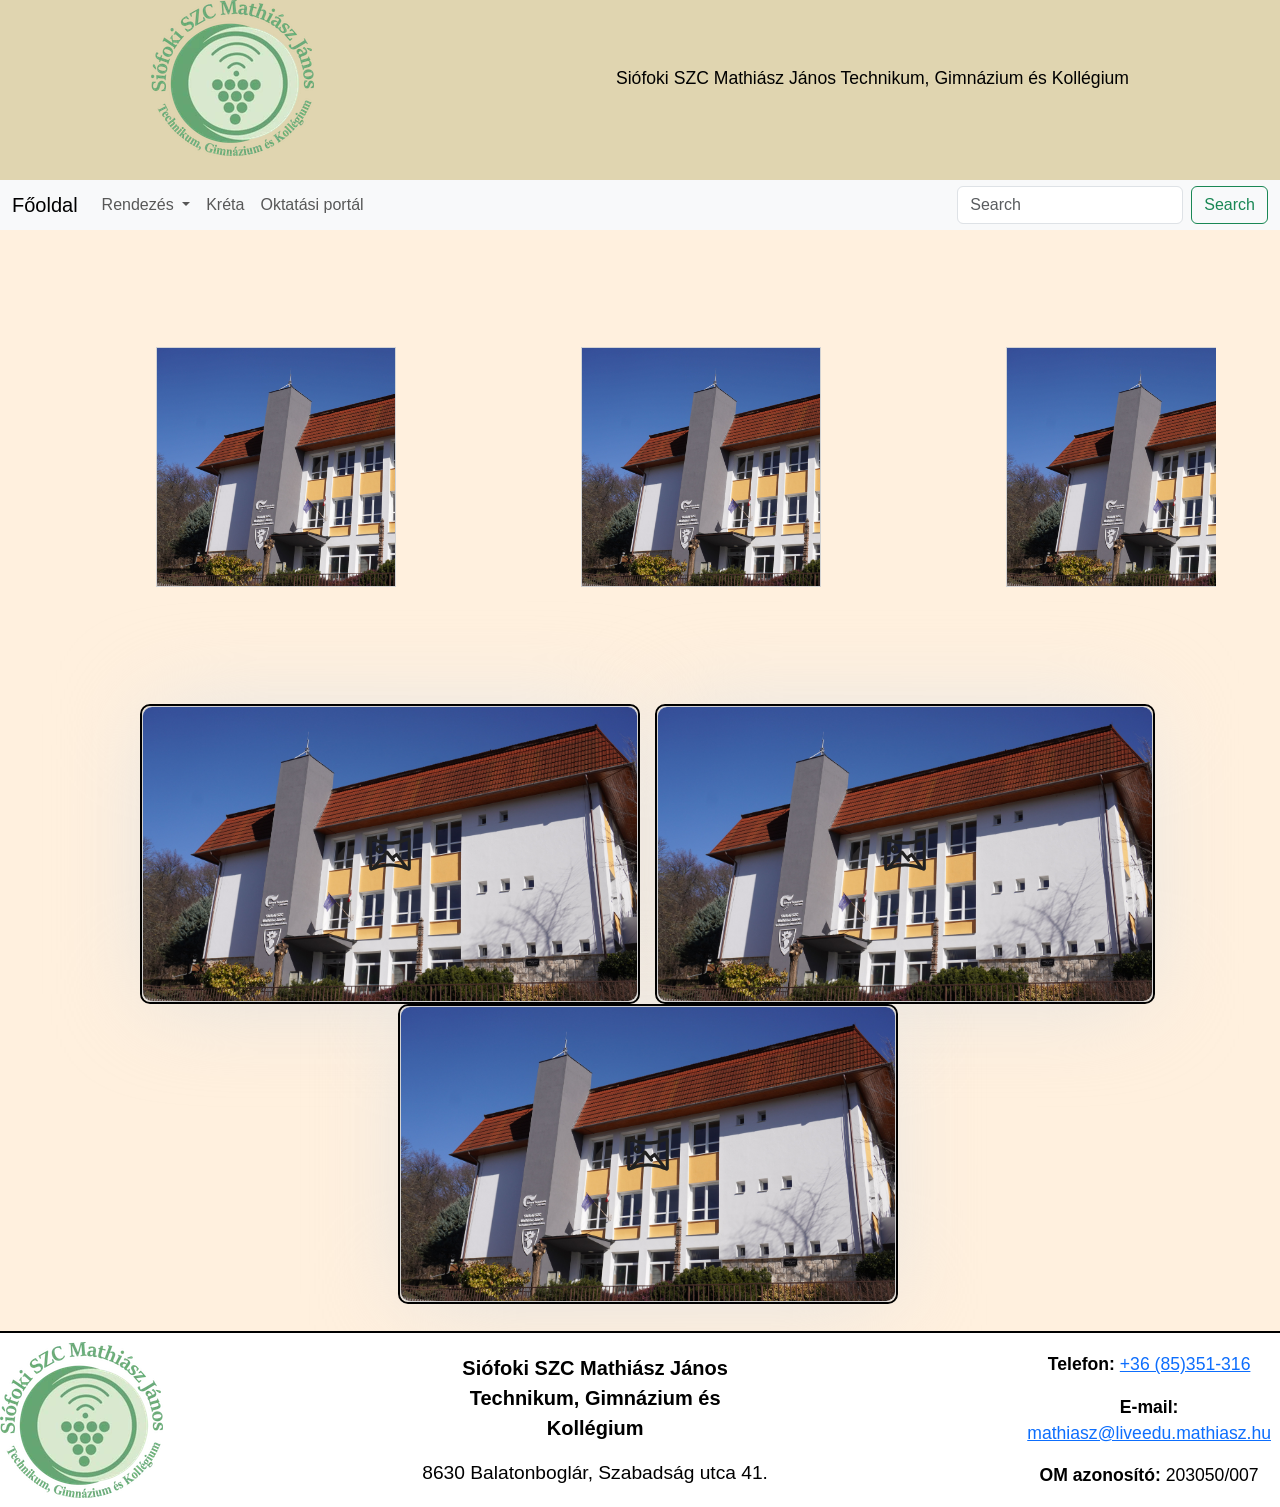
<file: Mathiasz Napok/index.html>
<!DOCTYPE html>
<html lang="hu">

<head>
  <meta charset="UTF-8">
  <meta name="viewport" content="width=device-width, initial-scale=1.0">
  <link href="https://cdn.jsdelivr.net/npm/bootstrap@5.1.3/dist/css/bootstrap.min.css" rel="stylesheet"
    integrity="sha384-1BmE4kWBq78iYhFldvKuhfTAU6auU8tT94WrHftjDbrCEXSU1oBoqyl2QvZ6jIW3" crossorigin="anonymous">
  <link rel="stylesheet" href="style.css">
  <title>Mathiász Napok</title>
</head>

<body>
  <header>
    <div class="cimsor">
      <img src="img/logo.jpg" alt="mathiasz_logo">
      <p class="chakra-text css-1dasgh0" style="text-wrap:balance">Siófoki SZC Mathiász János Technikum, Gimnázium és
        Kollégium</p>
    </div>

  </header>
  <nav id="naviiba" class="navbar navbar-expand-lg navbar-light bg-light">
    <div class="container-fluid">
      <a class="navbar-brand" href="https://mathiasz.hu/">Főoldal</a>
      <button class="navbar-toggler" type="button" data-bs-toggle="collapse" data-bs-target="#navbarSupportedContent"
        aria-controls="navbarSupportedContent" aria-expanded="false" aria-label="Toggle navigation">
        <span class="navbar-toggler-icon"></span>
      </button>
      <div class="collapse navbar-collapse" id="navbarSupportedContent">
        <ul class="navbar-nav me-auto mb-2 mb-lg-0">
          <li class="nav-item dropdown">
            <a class="nav-link dropdown-toggle" href="#" id="navbarDropdown" role="button" data-bs-toggle="dropdown"
              aria-expanded="false">
              Rendezés
            </a>
            <ul class="dropdown-menu" aria-labelledby="navbarDropdown">
              <li><a class="dropdown-item" href="#">Időrend</a></li>
              <li><a class="dropdown-item" href="#">Betürend</a></li>
            </ul>
          </li>
          <li class="nav-item">
            <a class="nav-link"
              href="https://mathiasz.e-kreta.hu/" target="_blank">Kréta</a>
          </li>
          <li class="nav-item">
            <a class="nav-link"
              href="http://oktatas.mathiasz.edu.hu/login/index.php" target="_blank">Oktatási portál</a>
          </li>
        </ul>
        <form class="d-flex">
          <input class="form-control me-2" type="search" placeholder="Search" aria-label="Search">
          <button class="btn btn-outline-success" type="submit">Search</button>
        </form>
      </div>
    </div>
  </nav>
  <main>
    <div class="carousel">
      <div class="group">
        <div class="card"><img src="img/mathiasz.jpg" alt=""></div>
        <div class="card"><img src="img/mathiasz.jpg" alt=""></div>
        <div class="card"><img src="img/mathiasz.jpg" alt=""></div>
        <div class="card"><img src="img/mathiasz.jpg" alt=""></div>
        <div class="card"><img src="img/mathiasz.jpg" alt=""></div>
        <div class="card"><img src="img/mathiasz.jpg" alt=""></div>
      </div>
      <div aria-hidden="true" class="group">
        <div class="card"><img src="img/mathiasz.jpg" alt=""></div>
        <div class="card"><img src="img/mathiasz.jpg" alt=""></div>
        <div class="card"><img src="img/mathiasz.jpg" alt=""></div>
        <div class="card"><img src="img/mathiasz.jpg" alt=""></div>
        <div class="card"><img src="img/mathiasz.jpg" alt=""></div>
        <div class="card"><img src="img/mathiasz.jpg" alt=""></div>
      </div>
    </div>

    </div>
    <div>
      <div class="flex-container">
        <div class="card-container">
          <div class="card">
            <div class="img-content">
              <svg xmlns="http://www.w3.org/2000/svg" viewBox="0 0 24 24" stroke-miterlimit="2" stroke-linejoin="round"
                fill-rule="evenodd" clip-rule="evenodd">
                <path fill-rule="nonzero"
                  d="m2 19v-14c0-.552.447-1 1-1 .542 0 4.418 2.028 9 2.028 4.593 0 8.456-2.028 9-2.028.55 0 1 .447 1 1v14c0 .553-.45 1-1 1-.544 0-4.407-2.028-9-2.028-4.582 0-8.458 2.028-9 2.028-.553 0-1-.448-1-1zm1.5-.791 6.449-7.691c.289-.344.879-.338 1.16.012 0 0 1.954 2.434 1.954 2.434l1.704-1.283c.319-.24.816-.168 1.054.154l4.679 6.335v-12.44c-1.58.58-4.819 1.798-8.5 1.798-3.672 0-6.918-1.218-8.5-1.799zm2.657-.834c1.623-.471 3.657-.903 5.843-.903 2.309 0 4.444.479 6.105.98l-3.041-4.117-1.065.802.275.344c.259.323.206.796-.117 1.054-.323.259-.795.207-1.054-.117l-2.591-3.236zm.698-9.534c-1.051 0-1.905.854-1.905 1.905s.854 1.904 1.905 1.904 1.904-.853 1.904-1.904-.853-1.905-1.904-1.905zm0 1.3c.333 0 .604.271.604.605 0 .333-.271.604-.604.604-.334 0-.605-.271-.605-.604 0-.334.271-.605.605-.605z">
                </path>
              </svg>
            </div>
            <div class="content">
              <p class="heading">Card Hover</p>
              <p>
                Lorem ipsum dolor sit amet, consectetur adipii
                voluptas ten mollitia pariatur odit, ab
                minus ratione adipisci accusamus vel est excepturi laboriosam magnam
                necessitatibus dignissimos molestias.
              </p>
            </div>
          </div>
        </div>
        <div class="card-container">
          <div class="card">
            <div class="img-content">
              <svg xmlns="http://www.w3.org/2000/svg" viewBox="0 0 24 24" stroke-miterlimit="2" stroke-linejoin="round"
                fill-rule="evenodd" clip-rule="evenodd">
                <path fill-rule="nonzero"
                  d="m2 19v-14c0-.552.447-1 1-1 .542 0 4.418 2.028 9 2.028 4.593 0 8.456-2.028 9-2.028.55 0 1 .447 1 1v14c0 .553-.45 1-1 1-.544 0-4.407-2.028-9-2.028-4.582 0-8.458 2.028-9 2.028-.553 0-1-.448-1-1zm1.5-.791 6.449-7.691c.289-.344.879-.338 1.16.012 0 0 1.954 2.434 1.954 2.434l1.704-1.283c.319-.24.816-.168 1.054.154l4.679 6.335v-12.44c-1.58.58-4.819 1.798-8.5 1.798-3.672 0-6.918-1.218-8.5-1.799zm2.657-.834c1.623-.471 3.657-.903 5.843-.903 2.309 0 4.444.479 6.105.98l-3.041-4.117-1.065.802.275.344c.259.323.206.796-.117 1.054-.323.259-.795.207-1.054-.117l-2.591-3.236zm.698-9.534c-1.051 0-1.905.854-1.905 1.905s.854 1.904 1.905 1.904 1.904-.853 1.904-1.904-.853-1.905-1.904-1.905zm0 1.3c.333 0 .604.271.604.605 0 .333-.271.604-.604.604-.334 0-.605-.271-.605-.604 0-.334.271-.605.605-.605z">
                </path>
              </svg>
            </div>
            <div class="content">
              <p class="heading">Kép</p>
              <p>
                LEIRÁS
              </p>
            </div>
          </div>
        </div>
        <div class="card-container">
          <div class="card">
            <div class="img-content">
              <svg xmlns="http://www  .w3.org/2000/svg" viewBox="0 0 24 24" stroke-miterlimit="2"
                stroke-linejoin="round" fill-rule="evenodd" clip-rule="evenodd">
                <path fill-rule="nonzero"
                  d="m2 19v-14c0-.552.447-1 1-1 .542 0 4.418 2.028 9 2.028 4.593 0 8.456-2.028 9-2.028.55 0 1 .447 1 1v14c0 .553-.45 1-1 1-.544 0-4.407-2.028-9-2.028-4.582 0-8.458 2.028-9 2.028-.553 0-1-.448-1-1zm1.5-.791 6.449-7.691c.289-.344.879-.338 1.16.012 0 0 1.954 2.434 1.954 2.434l1.704-1.283c.319-.24.816-.168 1.054.154l4.679 6.335v-12.44c-1.58.58-4.819 1.798-8.5 1.798-3.672 0-6.918-1.218-8.5-1.799zm2.657-.834c1.623-.471 3.657-.903 5.843-.903 2.309 0 4.444.479 6.105.98l-3.041-4.117-1.065.802.275.344c.259.323.206.796-.117 1.054-.323.259-.795.207-1.054-.117l-2.591-3.236zm.698-9.534c-1.051 0-1.905.854-1.905 1.905s.854 1.904 1.905 1.904 1.904-.853 1.904-1.904-.853-1.905-1.904-1.905zm0 1.3c.333 0 .604.271.604.605 0 .333-.271.604-.604.604-.334 0-.605-.271-.605-.604 0-.334.271-.605.605-.605z">
                </path>
              </svg>
            </div>
            <div class="content">
              <p class="heading">Card Hover</p>
              <p>
                Lorem ipsum dolor sit amet, consectetur adipii
                voluptas ten mollitia pariatur odit, ab
                minus ratione adipisci accusamus vel est excepturi laboriosam magnam
                necessitatibus dignissimos molestias.
              </p>
            </div>
          </div>
        </div>
      </div>
    </div>

    </div>
  </main>
  <footer>
    <img aria-hidden="true" class="logo" src="img/logo.jpg" alt="">
    <div>
      <p id="title">Siófoki SZC Mathiász János Technikum, Gimnázium és Kollégium</p>
      <p id="place">8630 Balatonboglár, Szabadság utca 41.</p>
    </div>
    <div>
      <p>
        <b>Telefon:</b> <a target="_blank" rel="noopener" href="tel:+36 (85)351-316">+36
          (85)351-316</a>
      </p>
      <p>
        <b>E-mail:</b> <a target="_blank" href="mailto:mathiasz@liveedu.mathiasz.hu">mathiasz@liveedu.mathiasz.hu</a>
      </p>
      <p><b>OM azonosító:</b> 203050/007</p>
    </div>
  </footer>
  <script src="https://cdn.jsdelivr.net/npm/@popperjs/core@2.10.2/dist/umd/popper.min.js" integrity="sha384-7+zCNj/IqJ95wo16oMtfsKbZ9ccEh31eOz1HGyDuCQ6wgnyJNSYdrPa03rtR1zdB" crossorigin="anonymous"></script>
<script src="https://cdn.jsdelivr.net/npm/bootstrap@5.1.3/dist/js/bootstrap.min.js" integrity="sha384-QJHtvGhmr9XOIpI6YVutG+2QOK9T+ZnN4kzFN1RtK3zEFEIsxhlmWl5/YESvpZ13" crossorigin="anonymous"></script>
  <script src="script.js"></script>
</body>

</html>
</file>
<file: Mathiasz Napok/style.css>
header {
  margin-top: 0px;
  top: 0;
  left: 0;
  width: 100%;
  z-index: 1000;
  text-align: center;
  background-color: rgb(224, 213, 176);
  color: black;
  height: 20vh;
  background-image: url(img/);
}
footer{
      border-top: 2px solid black;
      width: 100%;
      z-index: 1000;
      text-align: center;
      color: black;
      margin-top: auto;
      padding: 1vh;
      font-size: 14px;
      padding-left: 0;
      display: flex;
      align-items: center;
      align-content: center;
      gap: 20vw;
      background-color: white;
      justify-content: center;
      flex-direction: row;
}
footer div{
  gap: 1rem;
  display: flex;
  flex-direction: column;
}
footer p{
  font-size: 1.1rem;
}
hr{
  background-color: black;
  height: 20px;
}
#title{
  font-size: 1.25rem;
  font-weight: 750;
}
#place{
  font-size: 1.2rem;
}

.cimsor {
      display: flex;
      justify-content: center;
      justify-content: space-evenly;
      font-size: 1.1rem;
}
.cimsor img{
  display: block;
  margin: auto;
}

body {
      margin: 0px 0px;
      font-family: sans-serif;
      background-color: #fff0de;
      background-size: cover;
      background-blend-mode: darken;
      background-repeat: no-repeat;
      background-attachment: fixed;
}
h2 p {

  margin: 10px;
}
#naviiba{
    background-color: white;
    color: black;
    height: 50px;
    text-align: left;

}

.flex-container {
  display: flex;
  flex-direction: row;
  flex-wrap: wrap;
  padding: auto;
  justify-content: center;
  padding-bottom: 3vh;
}

.flex-item {
  display: block;
  margin: 150px;
  width: 550px;
  height: 200px;
  display: flex;
  background: #369;
  border: 1px solid black;
  box-shadow: 5px 10px rgba(0, 0, 0, 0.5);
    
}
p{
  float: left;
  margin: auto;
}


.card-container {
  border: 2px solid black;
  width: 500px;
  height: 300px;
  position:relative;
  border-radius: 10px;
  margin-left: 15px;
  flex-grow: inherit;
}

.card-container::before {
  content: "";
  z-index: -1;
  position: absolute;
  inset: 0;
  background: linear-gradient(-165deg, #e8e8e8 0%, #ddd 100% );
  transform: translate3d(0, 0, 0) scale(0.95);
  filter: blur(50px);
}

.card {
  width: 100%;
  height: 100%;
  border-radius: inherit;
  overflow: hidden;
  margin: auto;
  display: block;
}

.card .img-content {
  width: 100%;
  height: 100%;
  display: flex;
  align-items: center;
  justify-content: center;
  background: linear-gradient(-165deg, #0b1b2c 0%, #ddd 100% );
  transition: scale 0.6s, rotate 0.6s, filter 0.5s;
  background-image: url(img/mathiasz.jpg);
  background-size: cover;
}

.card .img-content svg {
  width: 50px;
  height: 50px;
  fill: #212121;
  transition: all 0.6s cubic-bezier(0.23, 1, 0.320, 1);
}

.card .content {
  position: absolute;
  top: 0;
  left: 0;
  width: 100%;
  height: 100%;
  display: flex;
  flex-direction: column;
  justify-content: center;
  gap: 10px;
  color: #e8e8e8;
  padding: 20px 24px;
  line-height: 2;
  border-radius: 5px;
  opacity: 0;
  pointer-events: none;
  transform: translateY(50px);
  transition: all 0.6s cubic-bezier(0.23, 1, 0.320, 1);
}

.card .content .heading {
  font-size: 32px;
  font-weight: 700;
}

.card:hover .content {
  opacity: 1;
  transform: translateY(0);
}

.card:hover .img-content {
  scale: 2.5;
  rotate: 30deg;
  filter: blur(7px);
}

.card:hover .img-content svg {
  fill: transparent;
}
.carousel{
  margin: 13vh auto;
  width: 90%;
  display: flex;
  overflow-x: auto;
}
.carousel::-webkit-scrollbar{
  display: none;
}
.group{
  display: flex;
  align-items: center;
  justify-content: center;
  animation: spin 10s infinite linear;
}
.carousel .card{
  flex: 0 0 5em;
  height: 5em;
  font-size: 3rem;
  text-align: center;
  align-content: center;
}
.card img{
  height: 100%;
}
nav{
  flex-direction: row;
}

section{
  width: 100%;
  background-color: lightgray;
}
@keyframes spin {
  from {translate: 0;}
  to {translate: -100%;}
}
@media all and (max-width: 600px)
   {
    .slides{
      display: none;
    }
    .flex-container{
      justify-content: center;
      display: flex;
      flex-direction: column;
      flex-wrap: wrap;
    }
  }
</file>
